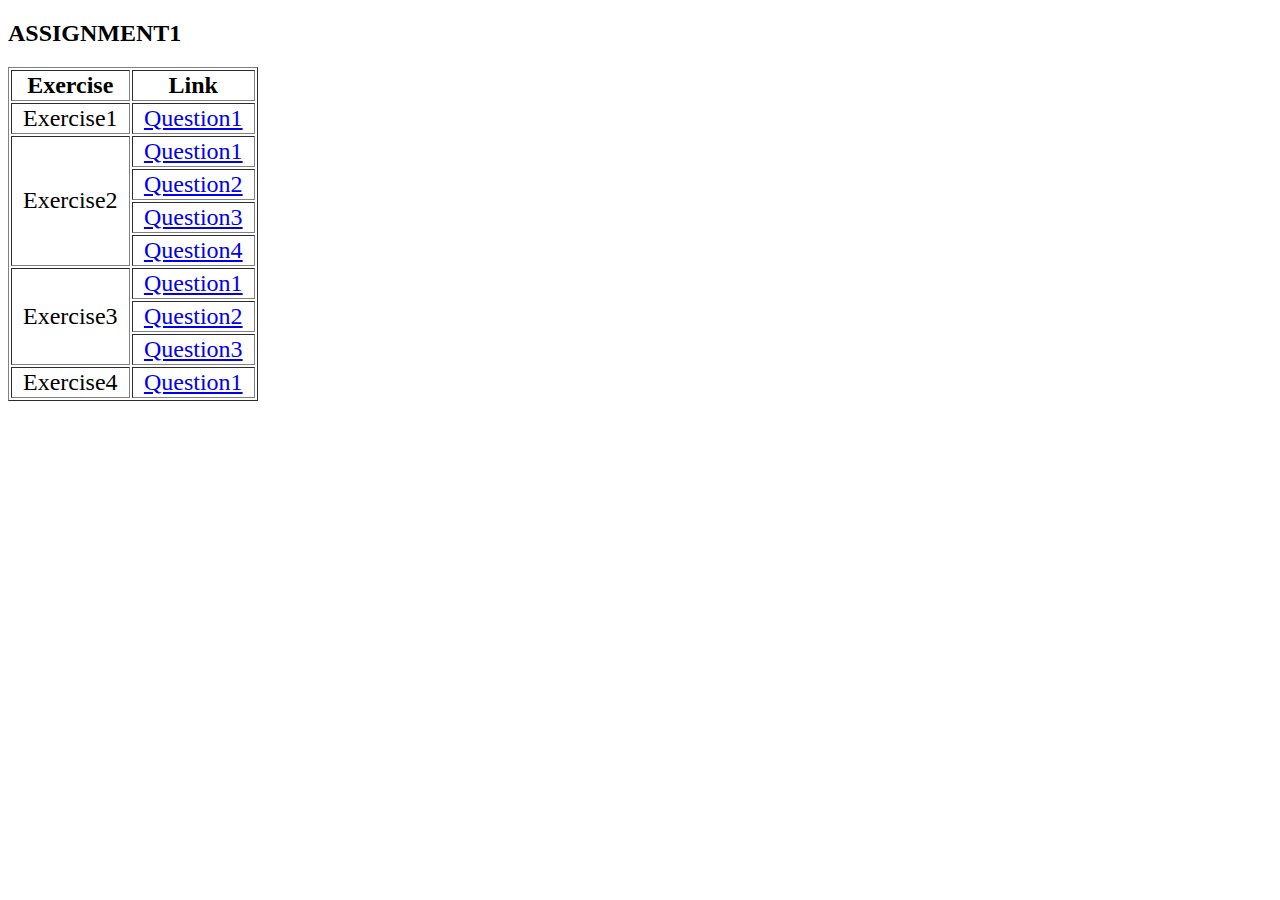
<file: Frontend/Frontend Assignment/TestingSystem_Assignment 1/index.html>
<!DOCTYPE html>
<html lang="en">
<head>
    <meta charset="UTF-8">
    <meta http-equiv="X-UA-Compatible" content="IE=edge">
    <meta name="viewport" content="width=device-width, initial-scale=1.0">
    <title>Document</title>
    <style>
        table{
            width: 250px;
            height: 250px;
            
        }
        .assignment1{
            text-align: center ;
            font-size: x-large;
            
        }
       
        
    </style>
</head>
<body>
    <h2 style="text-align: justify;"><b>ASSIGNMENT1</b></h2>
    <table class="assignment1" border="1">
        <tr>
            <th>Exercise</th>
            <th>Link</th>
        </tr>
        <tr>
            <td>Exercise1</td>
            <td><a href="Exercise1\Question1.html">Question1</a></td>
        </tr>
        <tr>
            <td rowspan="4">Exercise2</td>
            <td><a href="Exercise2\Question1.html">Question1</a></td>
        </tr>
        <tr>
            <td><a href="Exercise2\Question2.html">Question2</td>
        </tr>
        <tr>
            <td><a href="Exercise2\Question3.html">Question3</td>
        </tr>
        <tr>
            <td><a href="Exercise2\Question4\Question4.html">Question4</td>
        </tr>
        <tr>
            <td rowspan="3">Exercise3</td>
            <td><a href="Exercise3\Question1\Question1.html">Question1</td>
        </tr>
        <tr>
            <td><a href="Exercise3\Question2\Question2.html">Question2</td>
        </tr>
        <tr>
            <td><a href="Exercise3\Question3\Question3.html">Question3</td>
        </tr>
        <tr>
            <td>Exercise4</td>
            <td><a href="Exercise4\Question1\Question1.html">Question1</td>
        </tr>
    </table>
    
</body>
</html>
</file>
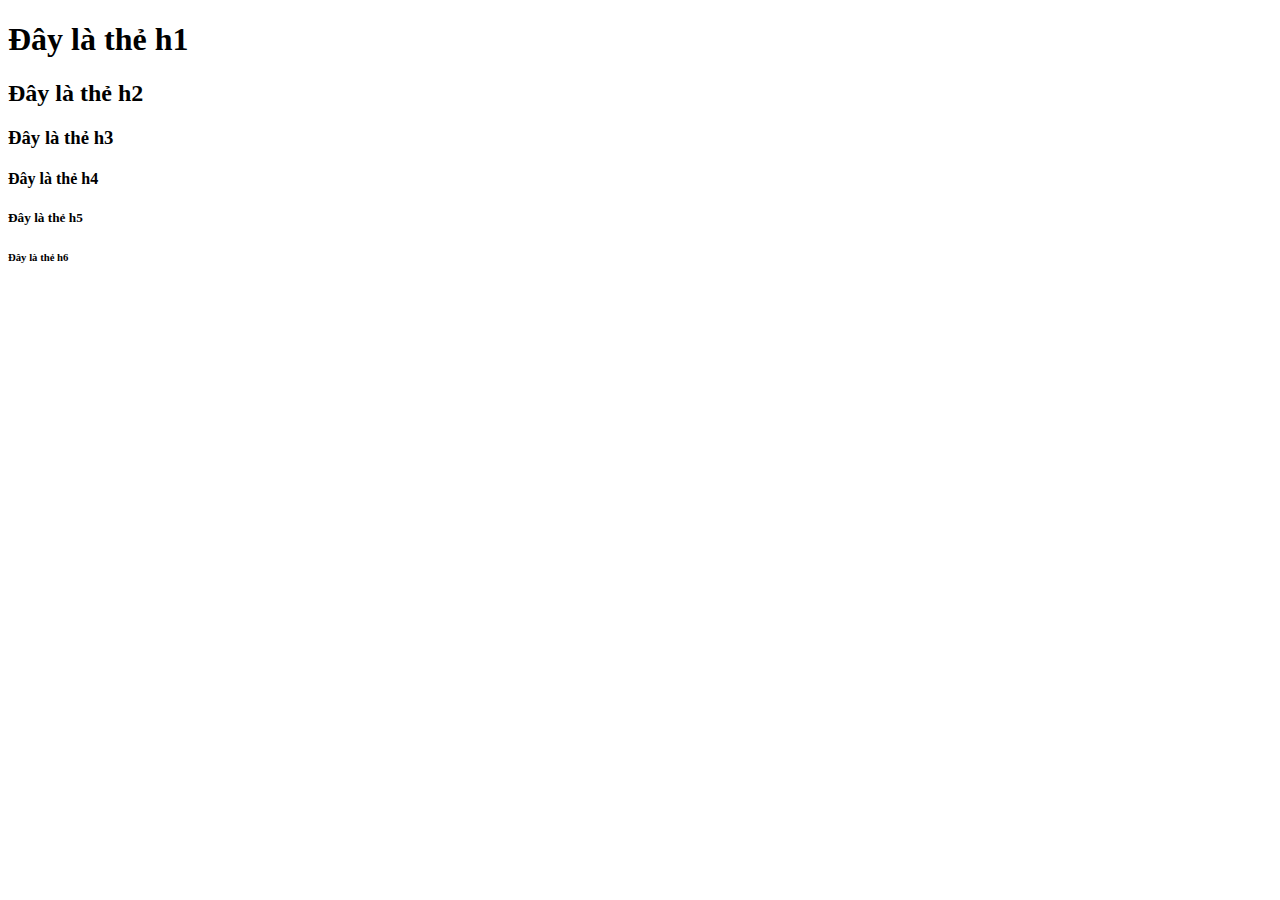
<file: Frontend/Frontend Assignment/TestingSystem_Assignment 1/Exercise2/Question1.html>
<!DOCTYPE html>
<html lang="en">
<head>
    <meta charset="UTF-8">
    <meta http-equiv="X-UA-Compatible" content="IE=edge">
    <meta name="viewport" content="width=device-width, initial-scale=1.0">
    <title>Document</title>
</head>
<body>
    <h1>Đây là thẻ h1</h1>
    <h2>Đây là thẻ h2</h2>
    <h3>Đây là thẻ h3</h3>
    <h4>Đây là thẻ h4</h4>
    <h5>Đây là thẻ h5</h5>
    <h6>Đây là thẻ h6</h6>
    
</body>
</html>
</file>
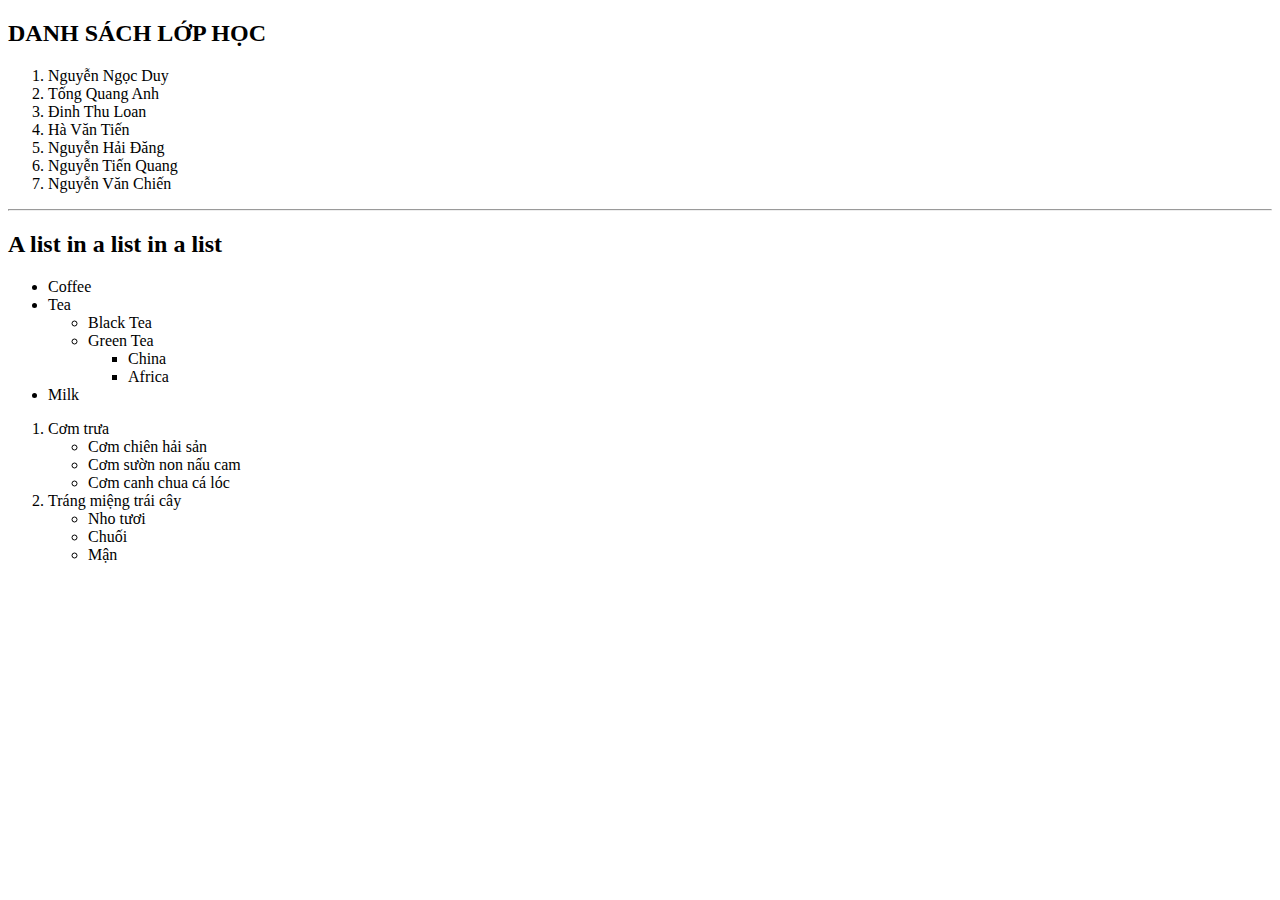
<file: Frontend/Frontend Assignment/TestingSystem_Assignment 1/Exercise2/Question2.html>
<!DOCTYPE html>
<html lang="en">
<head>
    <meta charset="UTF-8">
    <meta http-equiv="X-UA-Compatible" content="IE=edge">
    <meta name="viewport" content="width=device-width, initial-scale=1.0">
    <title>Document</title>
</head>
<body>
    <h2>DANH SÁCH LỚP HỌC</h2>
    <ol>
        <li>Nguyễn Ngọc Duy</li>
        <li>Tống Quang Anh</li>
        <li>Đinh Thu Loan</li>
        <li>Hà Văn Tiến</li>
        <li>Nguyễn Hải Đăng</li>
        <li>Nguyễn Tiến Quang</li>
        <li>Nguyễn Văn Chiến</li>
    </ol>
    <hr>
    <h2>A list in a list in a list</h2>
    <ul>
        <li>Coffee</li>
        <li>Tea</li>
        <ul type="circle">
           <li>Black Tea</li>
           <li>Green Tea
               <ul>
                   <li>China</li>
                   <li>Africa</li>
               </ul>
           </li>
        </ul>
        <li>Milk</li>
     </ul>

     <ol>
         <li>Cơm trưa
         <ul type="circle">
             <li>Cơm chiên hải sản</li>
             <li>Cơm sườn non nấu cam</li>
             <li>Cơm canh chua cá lóc</li>
         </ul>
         </li>
         <li>Tráng miệng trái cây
             <ul type="circle">
                 <li>Nho tươi</li>
                 <li>Chuối</li>
                 <li>Mận</li>
             </ul>
         </li>
        </ol>
         

</body>
</html>
</file>
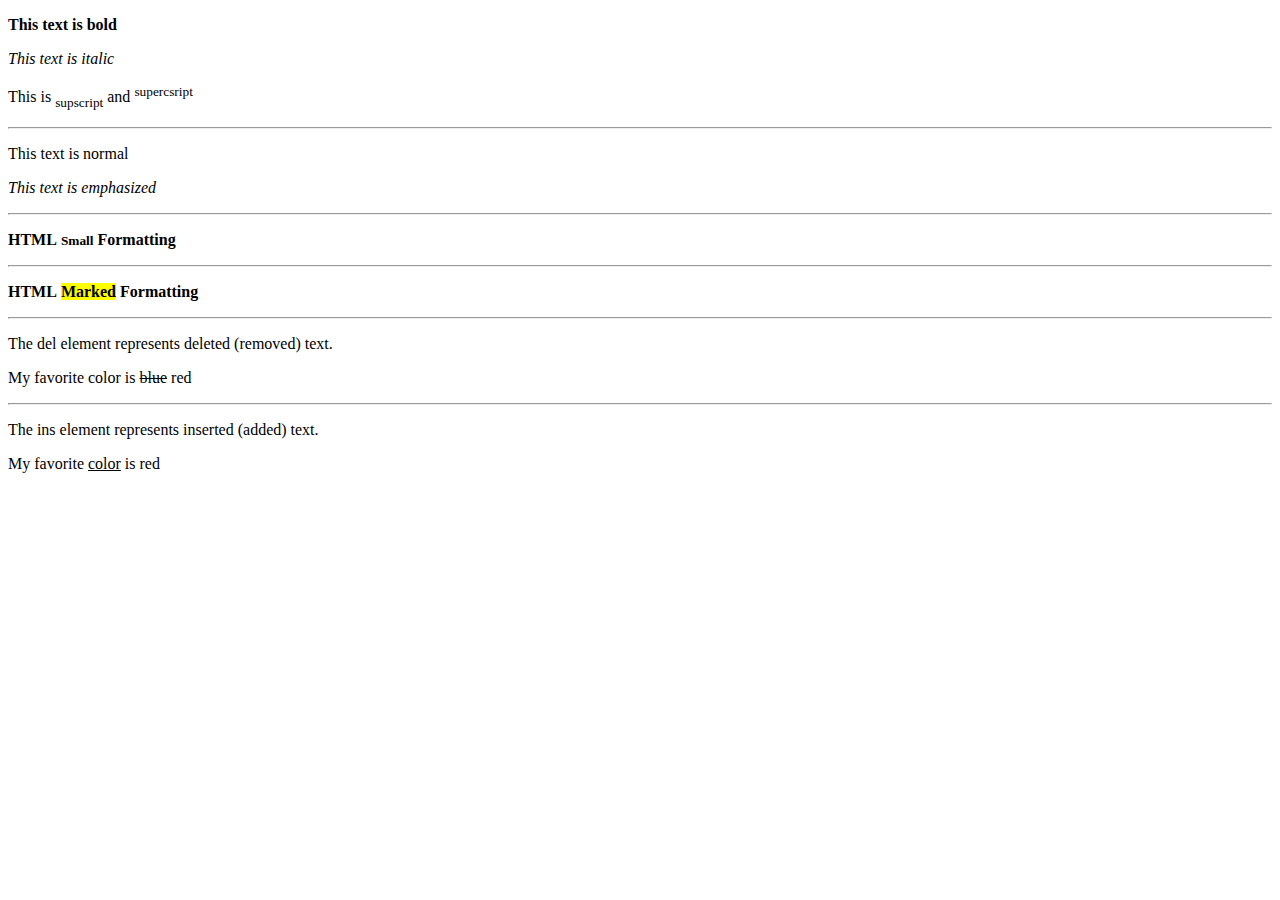
<file: Frontend/Frontend Assignment/TestingSystem_Assignment 1/Exercise2/Question3.html>
<!DOCTYPE html>
<html lang="en">
<head>
    <meta charset="UTF-8">
    <meta http-equiv="X-UA-Compatible" content="IE=edge">
    <meta name="viewport" content="width=device-width, initial-scale=1.0">
    <title>Document</title>
</head>
<body>
    <p><b>This text is bold</b></p>
    <p><i>This text is italic</i></p>
    <p>This is <sub>supscript</sub> and <sup>supercsript</sup></p>
    <hr>
    <p>This text is normal</p>
    <p><em>This text is emphasized</em></p>
    <hr>
    <p><b>HTML</b> <small><b>Small</b></small> <b>Formatting</b></p>
    <hr>
    <p><b>HTML</b> <mark><b>Marked</b></mark> <b>Formatting</b></p>
    <hr>
    <p>The del element represents deleted (removed) text.</p>
    <p>My favorite color is <del>blue</del> red</p>
    <hr>
    <p>The ins element represents inserted (added) text.</p>
    <p>My favorite <ins>color</ins> is red</p>
</body>
</html>
</file>
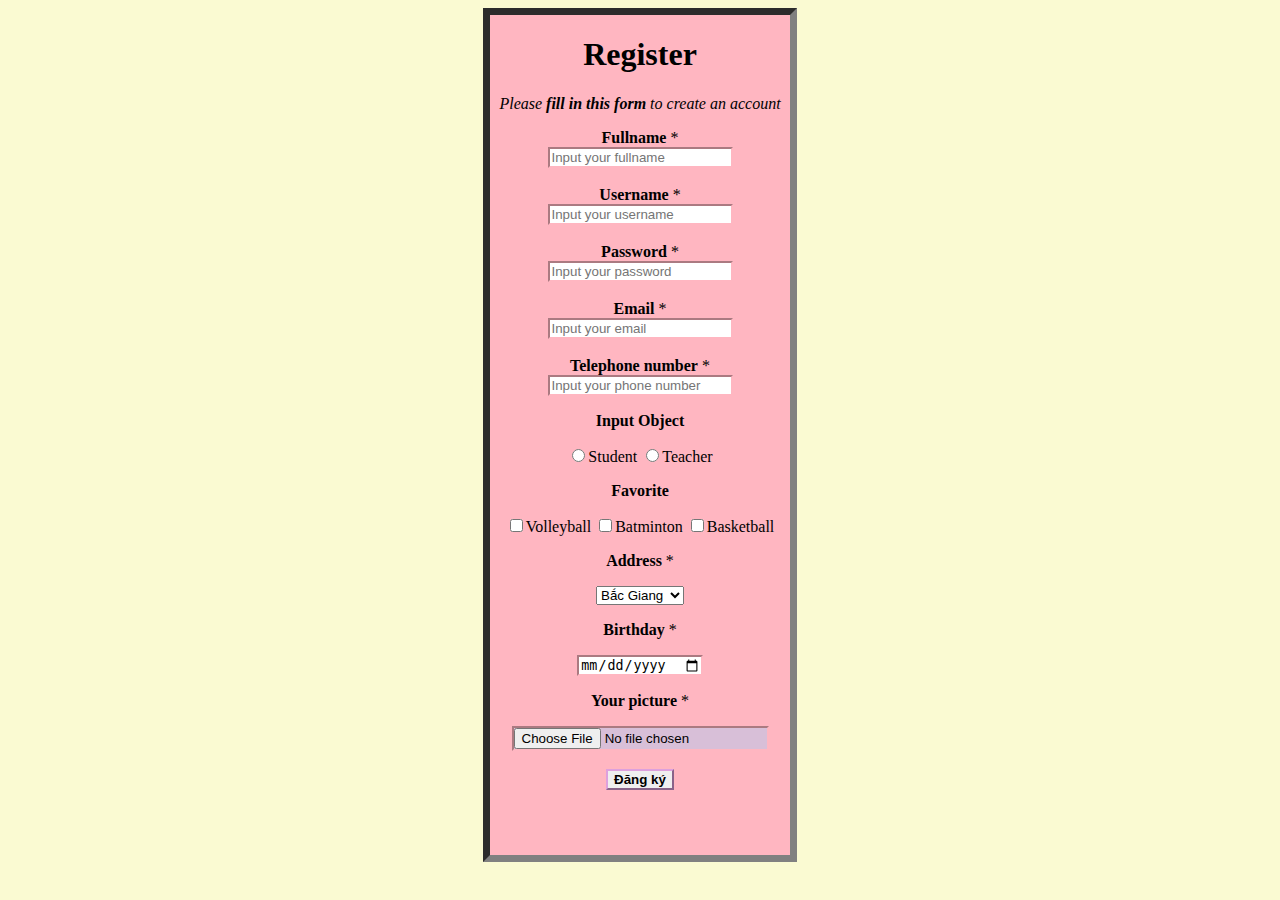
<file: Frontend/Frontend Assignment/TestingSystem_Assignment 1/Exercise2/Question4/Question4.html>
<!DOCTYPE html>
<html lang="en">
<head>
    <meta charset="UTF-8">
    <meta http-equiv="X-UA-Compatible" content="IE=edge">
    <meta name="viewport" content="width=device-width, initial-scale=1.0">
    <title>Document</title>
    <style>
        body{
            background-color: lightgoldenrodyellow;
           
        }
        .register-form{
            border: 7px inset gray;
            width: 300px;
            height: 840px;
            margin-left: auto;
            margin-right: auto;
            background-color: lightpink;
        }
        input{
            border: 2px inset lightpink;
        }
        .btn{
            border: 2px outset plum;
            
        }
    
        
    </style>
</head>
<body>
    <div class="register-form" style="text-align: center;">
        <div class="register-form_header">
            <h1 class="register_heading" title="Đăng kí">Register</h1>
            <p><i>Please <b>fill in this form</b> to create an account</i></p>
    
        </div>
        <div class="register-form_form">
            <div class="register-form_inpgroup">
                <b>Fullname</b> *<br>
                <input type="text" class="register-form_input" placeholder="Input your fullname">
            </div>
            <br>
            <div class="register-form_inpgroup">
                <b>Username</b> *<br>
                <input type="text" class="register-form_input" placeholder="Input your username">
            </div>
            <br>
            <div class="register-form_inpgroup">
                <b>Password</b> *<br>
                <input type="password" class="register-form_input" placeholder="Input your password">
            </div>
            <br>
            <div class="register-form_inpgroup">
                <b>Email</b> *<br>
                <input type="email" class="register-form_input" placeholder="Input your email">
            </div>
            <br>
            <div class="register-form_inpgroup">
                <b>Telephone number</b> *<br>
                <input type="number" class="register-form_input" placeholder="Input your phone number">
            </div>
        
            <p><b>Input Object</b></p>
            <input type="radio" name="Object" value="Student">Student
            <input type="radio" name="Object" value="Teacher">Teacher

            <p><b>Favorite</b></p>
            <input type="checkbox" name="Favorite" value="Volleyball">Volleyball
            <input type="checkbox" name="Favorite" value="Batminton">Batminton
            <input type="checkbox" name="Favorite" value="Basketball">Basketball


            <p><b>Address</b> *</p>    
            <select name="Address">
                <option value="Thanh Hóa">Thanh Hóa</option>
                <option value="Bắc Giang" selected>Bắc Giang</option>
                <option value="Hà Nội">Hà Nội</option>
                <option value="Hải Phòng">Hải Phòng</option>
                <option value="Sài Gòn">Sài Gòn</option>
             </select>

             <p><b>Birthday</b> *</p>
             <input type="date" id="birthday" name="birthday">

             <p><b>Your picture</b> *</p>
             <input type="file" name="pic" style="background-color: thistle;">
             <br>
             <br>
             <button class="btn" type="button" onclick="alert('Hello world!')"><b>Đăng ký</b></button>

            
        </div>
    </div>
    
</body>
</html>
</file>
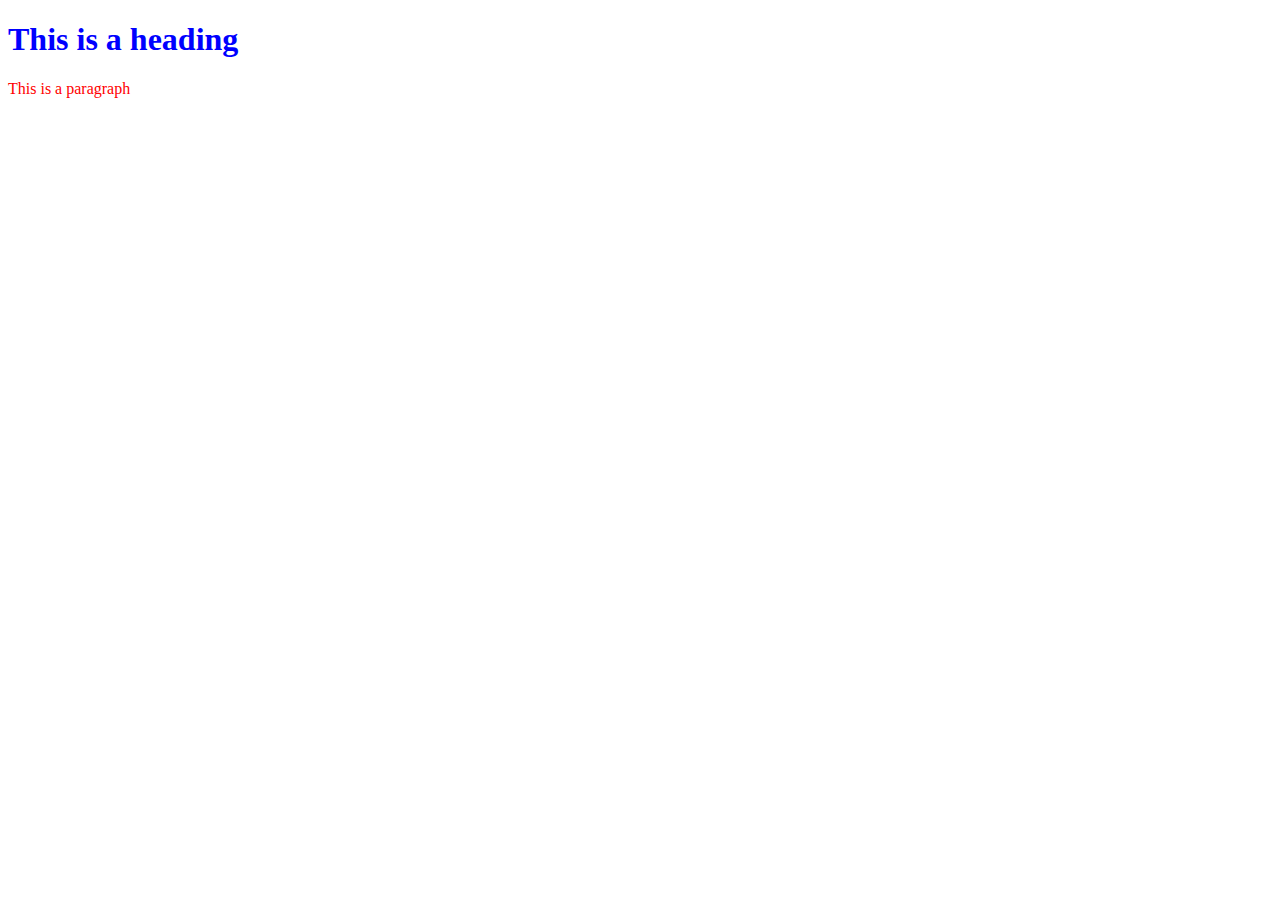
<file: Frontend/Frontend Assignment/TestingSystem_Assignment 1/Exercise3/Question1/Question1.html>
<!DOCTYPE html>
<html lang="en">
<head>
    <meta charset="UTF-8">
    <meta http-equiv="X-UA-Compatible" content="IE=edge">
    <meta name="viewport" content="width=device-width, initial-scale=1.0">
    <title>This is a heading</title>
    <style>

    </style>
</head>
<body>
    <h1 style="color: blue;">This is a heading</h1>
    <p style="color: red;">This is a paragraph</p>
    
</body>
</html>
</file>
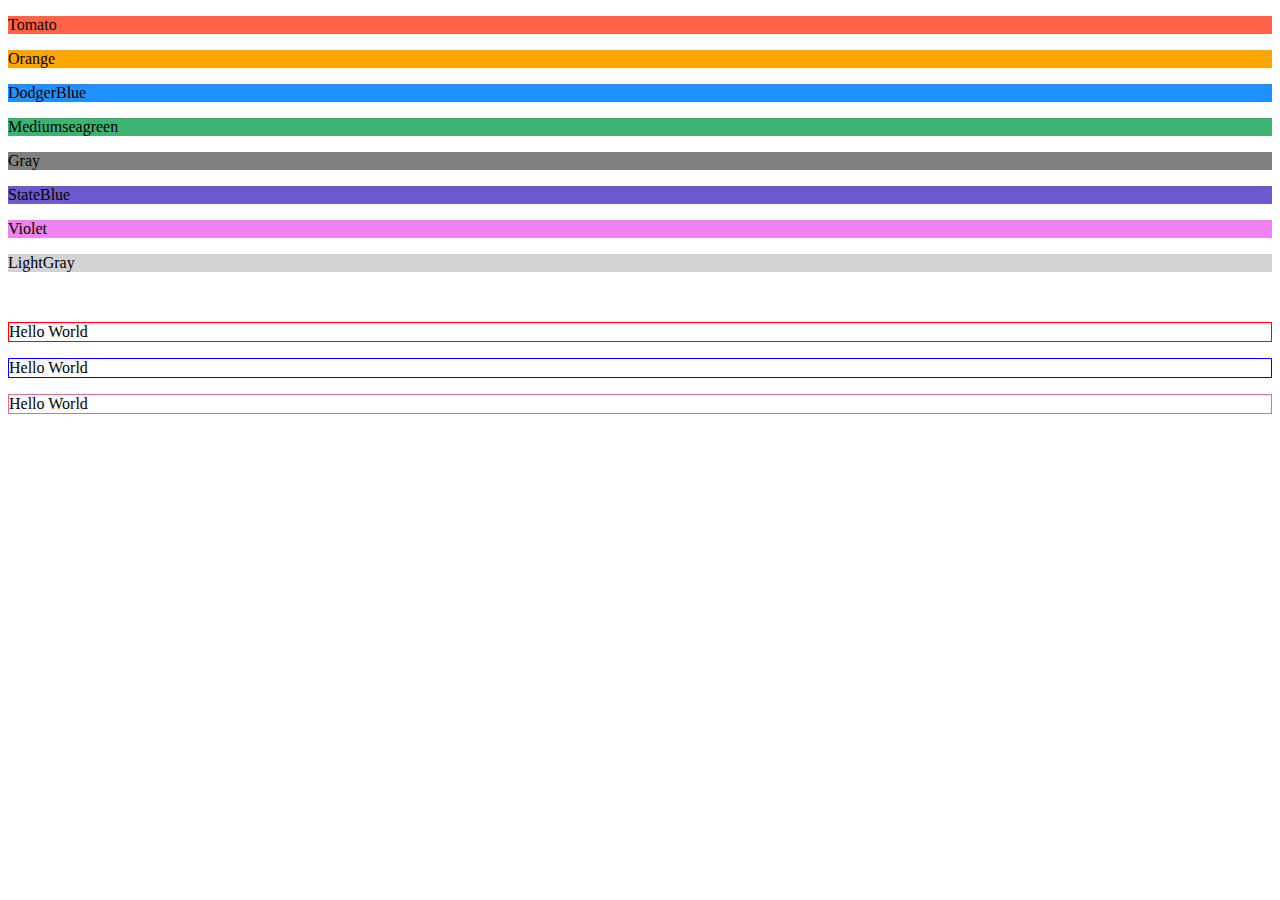
<file: Frontend/Frontend Assignment/TestingSystem_Assignment 1/Exercise3/Question2/Question2.html>
<!DOCTYPE html>
<html lang="en">
<head>
    <meta charset="UTF-8">
    <meta http-equiv="X-UA-Compatible" content="IE=edge">
    <meta name="viewport" content="width=device-width, initial-scale=1.0">
    <title>Document</title>
    <style>
        .text1{
            border: 1px solid red;
        }
        .text2{
            border: 1px solid blue;
        }
        .text3{
            border: 1px solid palevioletred;
        }

    </style>
</head>
<body>
    <p style="background-color: tomato;">Tomato</p>
    <p style="background-color: orange;">Orange</p>
    <p style="background-color: dodgerblue;">DodgerBlue</p>
    <p style="background-color: mediumseagreen;">Mediumseagreen</p>
    <p style="background-color: gray;">Gray</p>
    <p style="background-color: slateblue;">StateBlue</p>
    <p style="background-color: violet;">Violet</p>
    <p style="background-color: lightgray;">LightGray</p>
    <br>
    <p class="text1">Hello World</p>
    <p class="text2">Hello World</p>
    <p class="text3">Hello World</p>
    
    

</body>
</html>
</file>
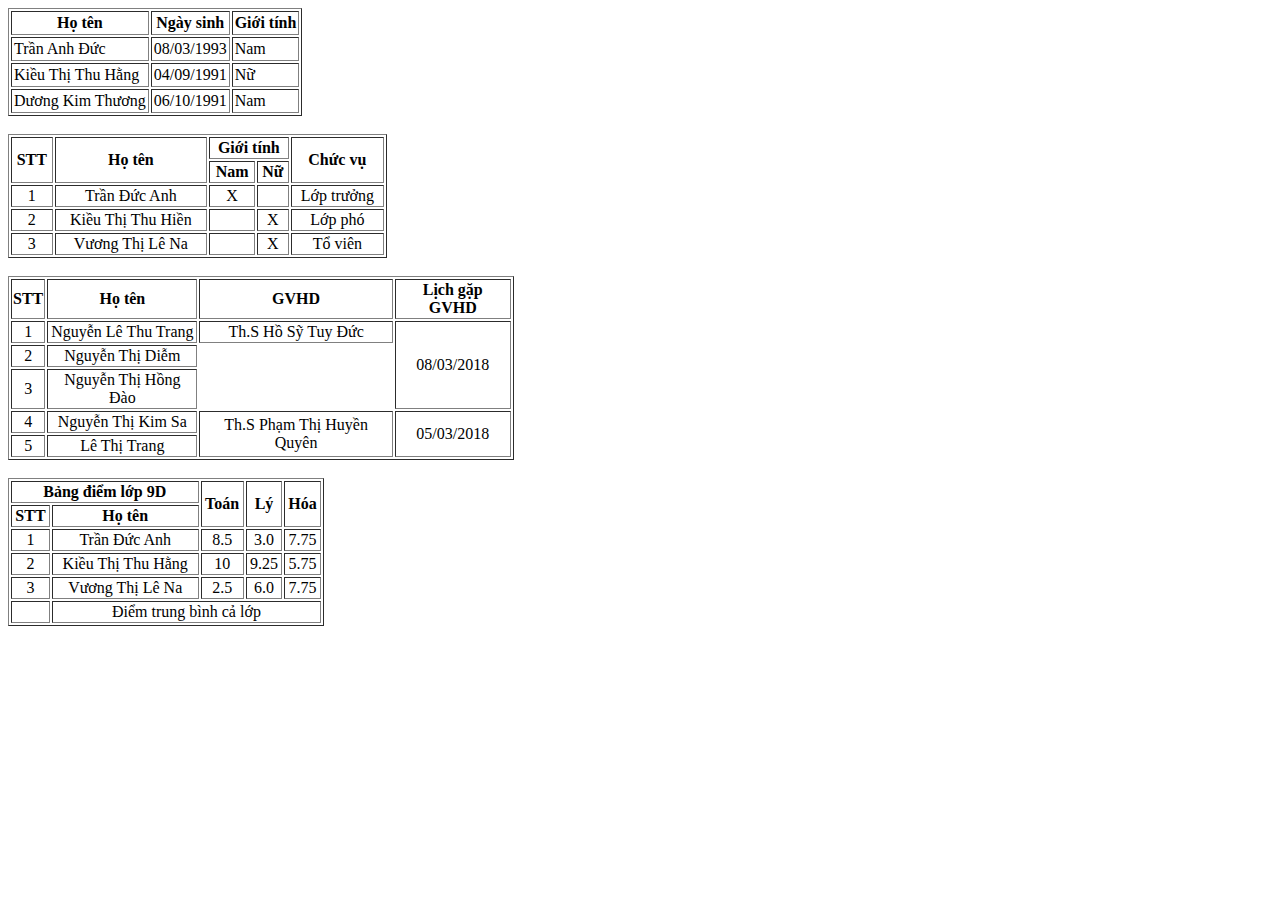
<file: Frontend/Frontend Assignment/TestingSystem_Assignment 1/Exercise3/Question3/Question3.html>
<!DOCTYPE html>
<html lang="en">
<head>
    <meta charset="UTF-8">
    <meta http-equiv="X-UA-Compatible" content="IE=edge">
    <meta name="viewport" content="width=device-width, initial-scale=1.0">
    <title>Document</title>
    <style>
        .banglop2{
            width: 30%; 
            text-align: center;
        }
        .banglop3{
            width: 40%;
            text-align: center;

        }
        .banglop4{
            width: 25%;
            text-align: center;

            
        }
        
    </style>
</head>
<body>
    <table border="1" cellpadding="2" cellspacing="2">
        <tr>
            <th>Họ tên</th>
            <th>Ngày sinh</th>
            <th>Giới tính</th>
        </tr>
        <tr>
            <td>Trần Anh Đức</td>
            <td>08/03/1993</td>
            <td>Nam</td>
        </tr>
        <tr>
            <td>Kiều Thị Thu Hằng</td>
            <td>04/09/1991</td>
            <td>Nữ</td>
        </tr>
        <tr>
            <td>Dương Kim Thương</td>
            <td>06/10/1991</td>
            <td>Nam</td>
        </tr>
    </table>
    <br>

    <table class="banglop2" border="1">
            <tr>
                <th rowspan="2">STT</th>
                <th rowspan="2">Họ tên</th>
                <th colspan="2">Giới tính</th>
                <th rowspan="2">Chức vụ</th>
            </tr>
            <tr>
                <th>Nam</th>
                <th>Nữ</th>
            </tr>
            <tr>
                <td>1</td>
                <td>Trần Đức Anh</td>
                <td>X</td>
                <td></td>
                <td>Lớp trưởng</td>
            </tr>
            <tr>
                <td>2</td>
                <td>Kiều Thị Thu Hiền</td>
                <td></td>
                <td>X</td>
                <td>Lớp phó</td>
            </tr>
            <tr>
                <td>3</td>
                <td>Vương Thị Lê Na</td>
                <td></td>
                <td>X</td>
                <td>Tổ viên</td>
            </tr>

    </table><br>

    <table class="banglop3" border="1">
        <tr>
            <th>STT</th>
            <th>Họ tên</th>
            <th>GVHD</th>
            <th>Lịch gặp GVHD</th>
        </tr>
        <tr>
            <td>1</td>
            <td>Nguyễn Lê Thu Trang</td>
            <td>Th.S Hồ Sỹ Tuy Đức</td>
            <td rowspan="3">08/03/2018</td>
        </tr>
        <tr>
            <td>2</td>
            <td>Nguyễn Thị Diễm</td>
        </tr>
        <tr>
            <td>3</td>
            <td>Nguyễn Thị Hồng Đào</td>
        </tr>
        <tr>
            <td>4</td>
            <td>Nguyễn Thị Kim Sa</td>
            <td rowspan="2">Th.S Phạm Thị Huyền Quyên</td>
            <td rowspan="2">05/03/2018</td>
        </tr>
        <tr>
            <td>5</td>
            <td>Lê Thị Trang</td>
        </tr>

    </table>
    <br>

    <table class="banglop4" border="1">
        <tr>
            <th colspan="2">Bảng điểm lớp 9D</th>
            <th rowspan="2">Toán</th>
            <th rowspan="2">Lý</th>
            <th rowspan="2">Hóa</th>
        </tr>
        <tr>
            <th>STT</th>
            <th>Họ tên</th>
        </tr>
        <tr>    
            <td>1</td>
            <td>Trần Đức Anh</td>
            <td>8.5</td>
            <td>3.0</td>
            <td>7.75</td>
        </tr>
        <tr>
            <td>2</td>
            <td>Kiều Thị Thu Hằng</td>
            <td>10</td>
            <td>9.25</td>
            <td>5.75</td>
        </tr>
        <tr>
            <td>3</td>
            <td>Vương Thị Lê Na</td>
            <td>2.5</td>
            <td>6.0</td>
            <td>7.75</td>
        </tr>
        <tr>
            <td></td>
            <td colspan="4">Điểm trung bình cả lớp</td>
        </tr>

    </table>



     

    
    
</body>
</html>
</file>
